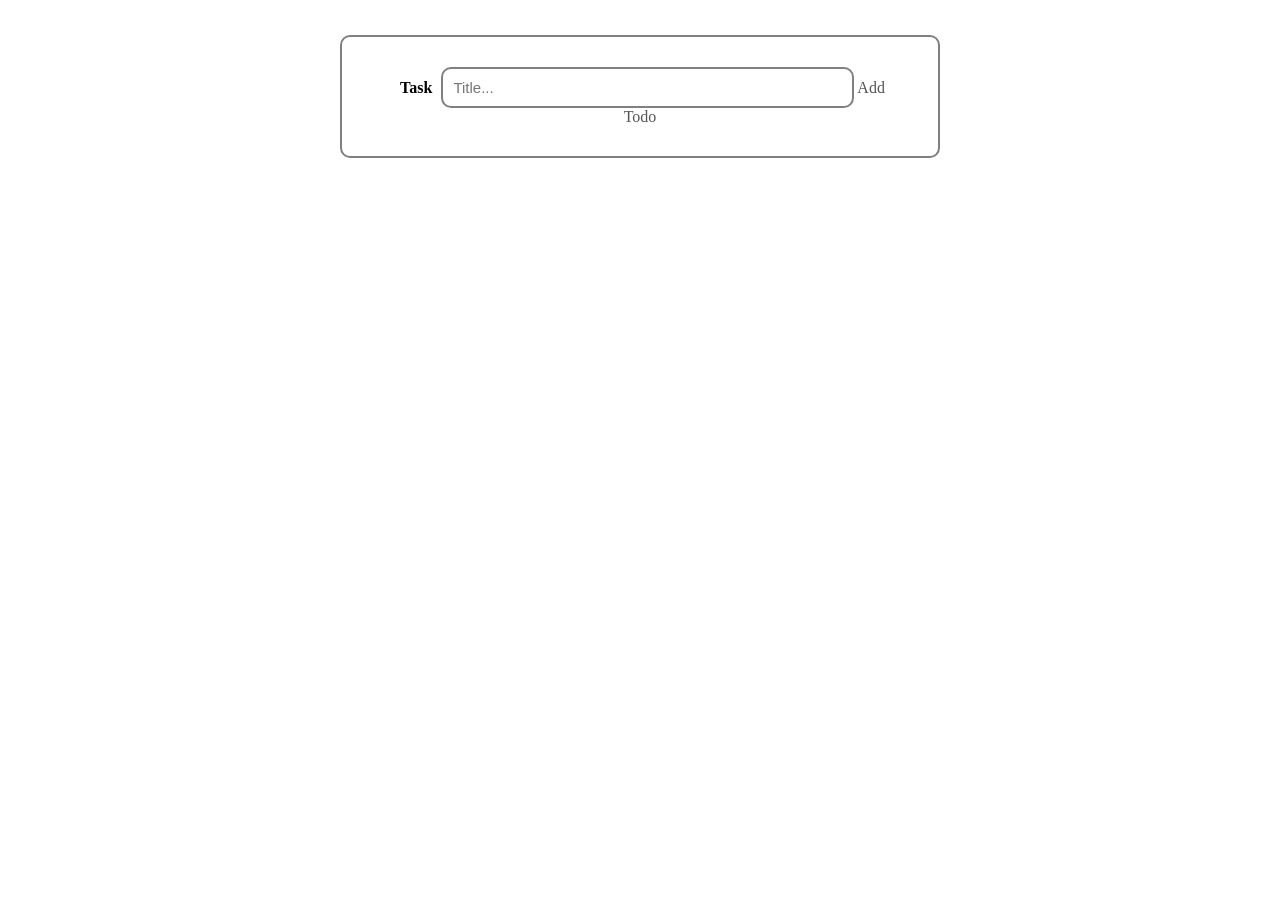
<file: Lab2/mypage.html>
<!DOCTYPE html>
<html lang="en">

<head>
    <meta charset="UTF-8">
    <meta http-equiv="X-UA-Compatible" content="IE=edge">
    <meta name="viewport" content="width=device-width, initial-scale=1.0">
    <title>To Do List</title>
    <link rel="stylesheet" href="styles.css">
</head>

<body>
    <div class="container">
        <ul id="myUL">
          
        </ul>
        <div id="myDIV" class="control flex">
            <label id="task"> Task </label>
            <input type="text" id="myInput" placeholder="Title...">
            <span onclick="newElement()" id="addBtn">Add Todo</span>
        </div>
    </div>
    <script src="index.js"></script>
</body>

</html>
</file>
<file: Lab2/styles.css>
* {
    box-sizing: border-box;
}

/* container to center the block */
.container {
    width: 600px;
    height: auto;
    margin: 35px auto;
    font-family: 'Times New Roman', Times, serif;
    position: relative;
    top: 50%;
    border: 2px grey solid;
    border-radius: 10px;
}

/* Remove margins, bullets and padding from the list */
ul {
    margin: 0;
    padding: 0;
    list-style-type: none;
}

ul li {
    cursor: pointer;
    position: relative;
    padding: 15px 8px 12px 25px;
    background: #fff;
    font-size: 15px;
    transition: 0.2s;
}

/* Darker background-color on hover */
ul li:hover {
    background: #ddd;
}

/* When the check button is pressed
add a background color and strike out text */
ul li.checked {
    background: #777;
    color: #fff;
    text-decoration: line-through;
}

/* Style the close button */
.close {
    position: absolute;
    right: 0;
    top: 0;
    padding: 12px 15px;
}

.close:hover {
    background-color: red;
    color: #fff;
}

/* Style the check button */
.check {
    position: absolute;
    right: 40px;
    top: 0;
    padding: 12px 15px;
}

.check:hover {
    background-color: green;
    color: white;
}

/* Style the control (text and add) */
.control {
    padding: 30px 40px;
    color: #555;
    text-align: center;
}

/* Clear floats after the control */
.control:after {
    content: "";
    display: table;
    clear: both;
}

.flex {
    flex: auto;
}

/* the task label*/
#task {
    margin: 0;
    padding: 5px;
    color: #000;
    font-weight: bold;
}

/* Style the input */
input {
    margin: 0;
    border: 2px grey solid;
    border-radius: 10px;
    width: 80%;
    padding: 10px;
    font-size: 15px;
}

/* Style the "Add" button */
.addBtn {
    padding: 10px;
    width: 30%;
    background: #d9d9d9;
    color: #555;
    text-align: center;
    font-size: 15px;
    cursor: pointer;
    transition: 0.3s;
    border-radius: 10px;
}

.addBtn:hover {
    background-color: #bbb;
}
</file>
